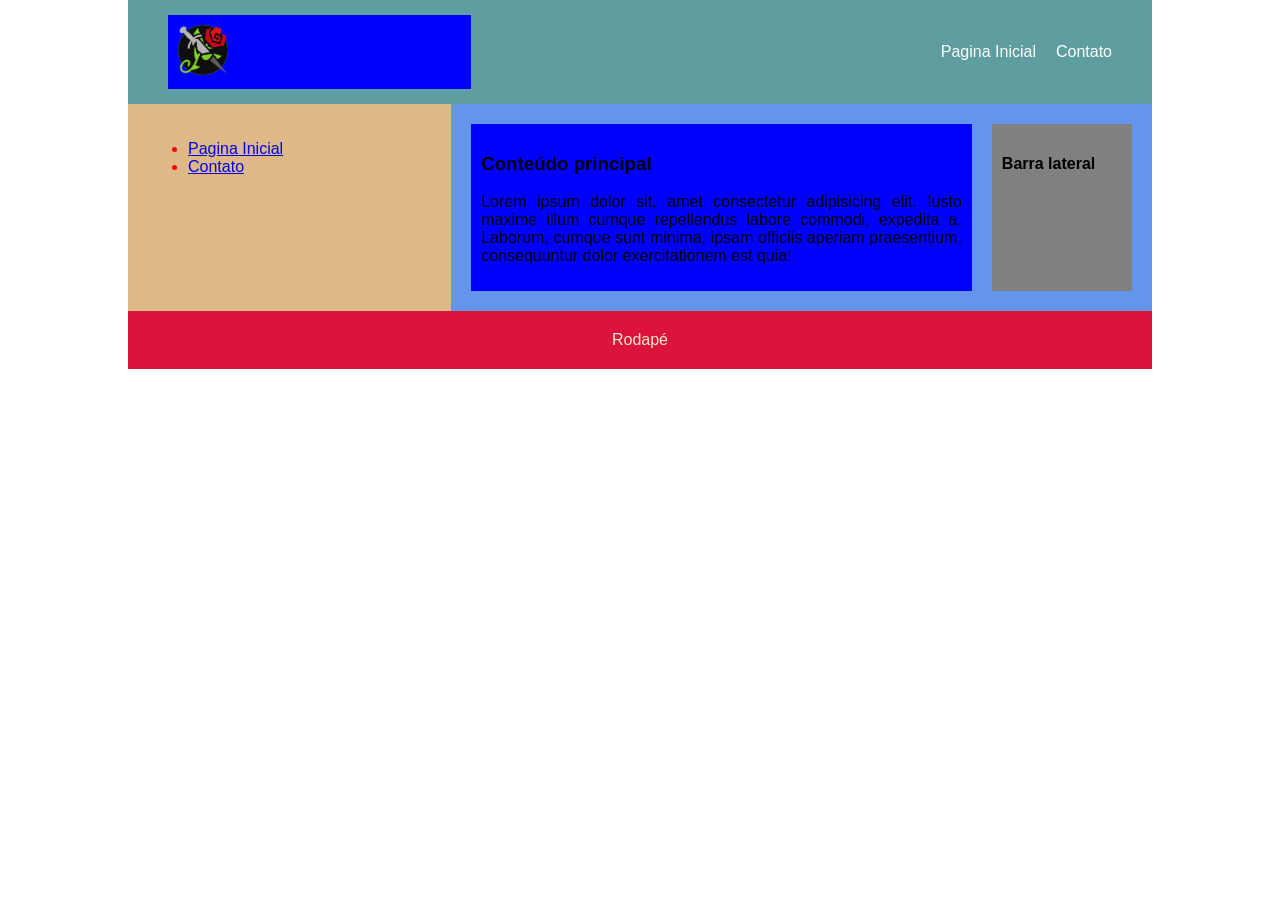
<file: index.html>
<!DOCTYPE html>
<html lang="pt-br">

<head>
    <meta charset="UTF-8">
    <meta name="viewport" content="width=device-width, initial-scale=1.0">
    <title>Flexbox CSS</title>
    <link rel="stylesheet" href="css/estilos.css">
</head>

<body>
    <div class="container">
        <header class="navbar-topo">
            <section class="logo">
                <img src="img/logo.png" alt="Logo">
            </section>
            <ul class="menu-topo">
                <li><a href="index.html" title="Conheça a empresa">Pagina Inicial</a></li>
                <li><a href="contato.html" title="Entre em contato">Contato</a></li>
            </ul>
        </header>

        <div class="conteudo">
            <nav class="menu-lateral">
                <ul>
                    <li><a href="index.html" title="Conheça a empresa">Pagina Inicial</a></li>
                    <li><a href="contato.html" title="Entre em contato">Contato</a></li>
                </ul>
            </nav>
            <main>
                <section>
                    <h3>Conteúdo principal</h3>
                    <p>Lorem ipsum dolor sit, amet consectetur adipisicing elit. Iusto maxime illum cumque repellendus
                        labore commodi, expedita a. Laborum, cumque sunt minima, ipsam officiis aperiam praesentium,
                        consequuntur dolor exercitationem est quia!</p>
                </section>
                <aside>
                    <h4>Barra lateral</h4>
                </aside>
            </main>
        </div>

        <footer>Rodapé</footer>
    </div>
</body>

</html>
</file>
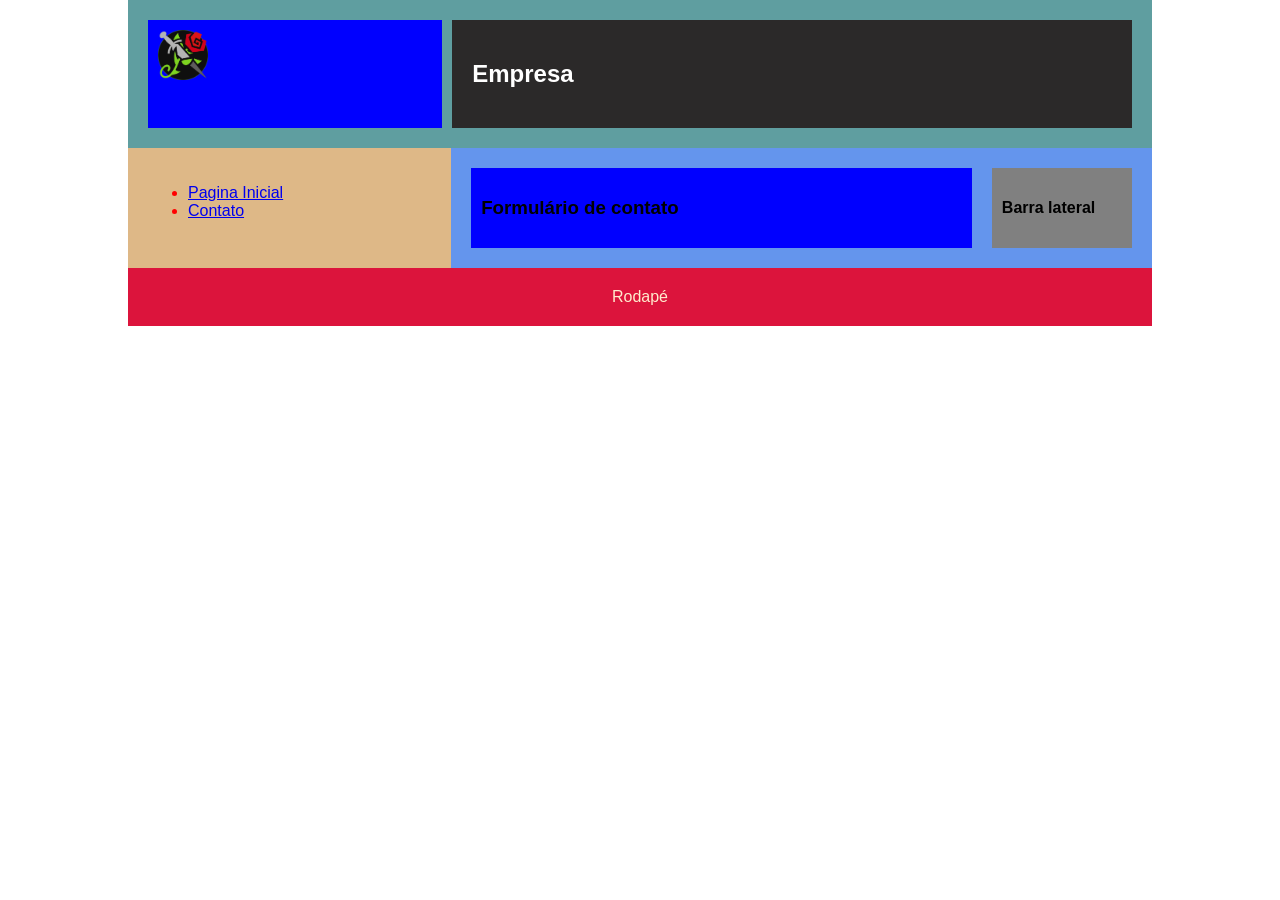
<file: contato.html>
<!DOCTYPE html>
<html lang="pt-br">

<head>
    <meta charset="UTF-8">
    <meta name="viewport" content="width=device-width, initial-scale=1.0">
    <title>Empresa X - fale conosco</title>
    <link rel="stylesheet" href="css/estilos.css">
</head>

<body>
    <div class="container">
        <header>
            <section class="logo">
                <img src="img/logo.png" alt="Logo">
            </section>
            <section class="titulo">
                <h1>Empresa</h1>
            </section>
        </header>

        <div class="conteudo">
            <nav>
                <ul>
                    <li><a href="index.html" title="Conheça a empresa">Pagina Inicial</a></li>
                    <li><a href="contato.html" title="Entre em contato">Contato</a></li>
                </ul>
            </nav>
            <main>
                <section>
                    <h3>Formulário de contato</h3>
                </section>
                <aside>
                    <h4>Barra lateral</h4>
                </aside>
            </main>
        </div>

        <footer>Rodapé</footer>
    </div>
</body>

</html>
</file>
<file: css/estilos.css>
body {
    margin: 0;
    font-family: Arial, Helvetica, sans-serif;
}

/*centralizar o site*/
.container {
    width: 80%;
    margin: auto;
}

header {
    background-color: cadetblue;
    color: white;
    text-align: center;
    display: flex;
}

.conteudo {
    display: flex;
    /*ativa o flexbox*/
}

nav {
    width: 30%;
    background-color: burlywood;
    color: red;
}

main {
    width: 70%;
    background-color: cornflowerblue;
    display: flex;
}

footer {
    background-color: crimson;
    color: blanchedalmond;
    text-align: center;
}

header,
nav,
main,
footer {
    padding: 20px;
}

section {
    background-color: blue;
    padding: 10px;
    width: 80%;
    text-align: justify;
}

aside {
    background-color: gray;
    padding: 10px;
    width: 20%;
    margin-left: 20px;
}

header .titulo {
    background-color: rgb(43, 41, 41);
    padding: 20px;
    width: 70%;
}

header .logo {
    width: 30%;
    padding: 10px;
    margin-right: 10px;
}

header .logo img {
    width: 50px;
}

.navbar-topo {
    display: flex;
    justify-content: space-between;
    align-items: center;
    padding: 15px 40px;
}

.menu-topo {
    display: flex;
    list-style: none;
    margin: 0;
    padding: 0;
}

.menu-topo li {
    margin-left: 20px;
}

.menu-topo a {
    color: white;
    text-decoration: none;
}

.menu-topo a:hover {
    text-decoration: underline;
    color: black;
}

.logo img {
    width: 20px;
}
</file>
